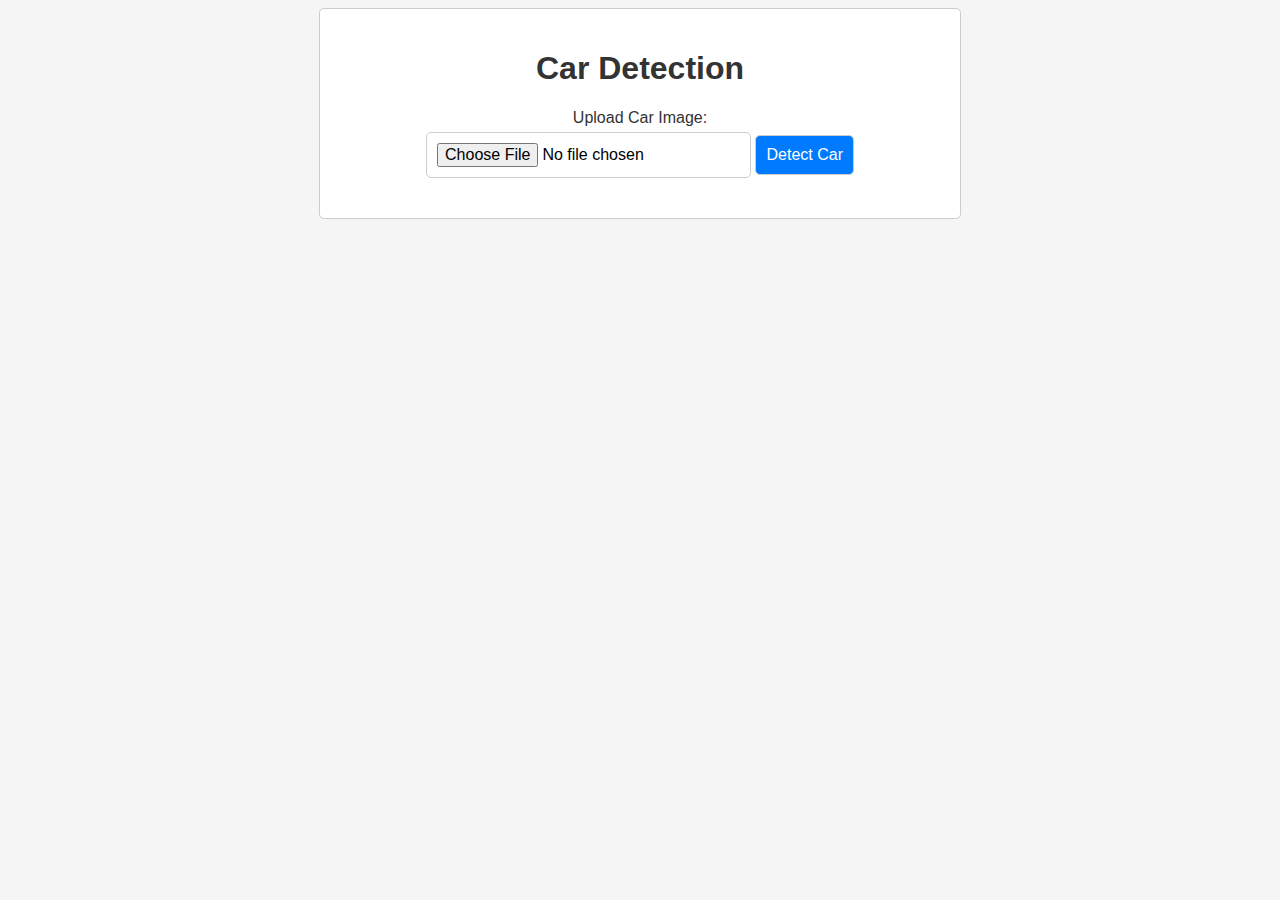
<file: templates/frontend/car_detection.html>
<!-- <!DOCTYPE html>
<html lang="en">
<head>
    <meta charset="UTF-8">
    <meta name="viewport" content="width=device-width, initial-scale=1.0">
    <title>AI Application - Car Detection</title>
    <link rel="stylesheet" href="styles.css">
    <script src="script.js"></script>
</head>
<body>
    <div class="container">
        <h1>Car Detection</h1>
        <div class="form-group">
            <label for="carImage">Upload Image:</label>
            <input type="file" id="carImage">
            <button type="button" onclick="detectCar()">Detect Car</button>
        </div>

        <img id="car_detection_result" src="" class="preview">
    </div>
</body>
</html> -->

<!DOCTYPE html>
<html lang="en">
<head>
    <meta charset="UTF-8">
    <meta name="viewport" content="width=device-width, initial-scale=1.0">
    <title>AI Application - Car Detection</title>
    <link rel="stylesheet" href="styles.css">
    <script src="script.js"></script>
</head>
<body>
    <div class="container">
        <h1>Car Detection</h1>
        <div class="form-group">
            <label for="carImage">Upload Car Image:</label>
            <input type="file" id="carImage">
            <button onclick="detectCar()">Detect Car</button>
        </div>

        <div id="preview-container">
            <img id="preview" class="preview-image">
        </div>
    </div>
</body>
</html>
</file>
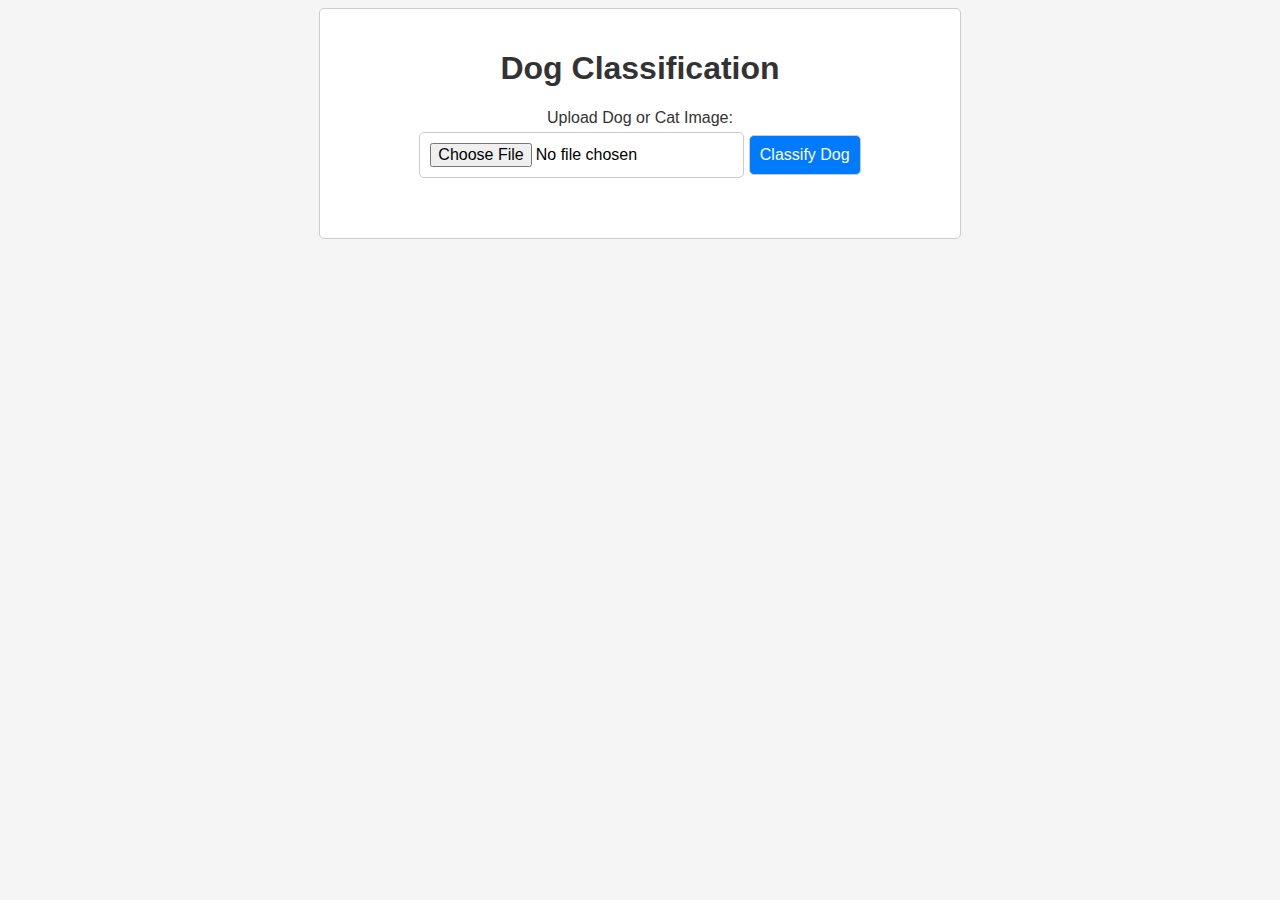
<file: templates/frontend/dog_classification.html>
<!DOCTYPE html>
<html lang="en">
<head>
    <meta charset="UTF-8">
    <meta name="viewport" content="width=device-width, initial-scale=1.0">
    <title>AI Application - Dog Classification</title>
    <link rel="stylesheet" href="styles.css">
    <script src="script.js"></script>
</head>
<body>
    <div class="container">
        <h1>Dog Classification</h1>
        <div class="form-group">
            <label for="dogImage">Upload Dog or Cat Image:</label>
            <input type="file" id="dogImage">
            <button onclick="classifyDog()">Classify Dog</button>
        </div>

        <div id="preview-container">
            <img id="preview" class="preview-image">
        </div>

        <div id="prediction" class="result"></div>
    </div>
</body>
</html>
</file>
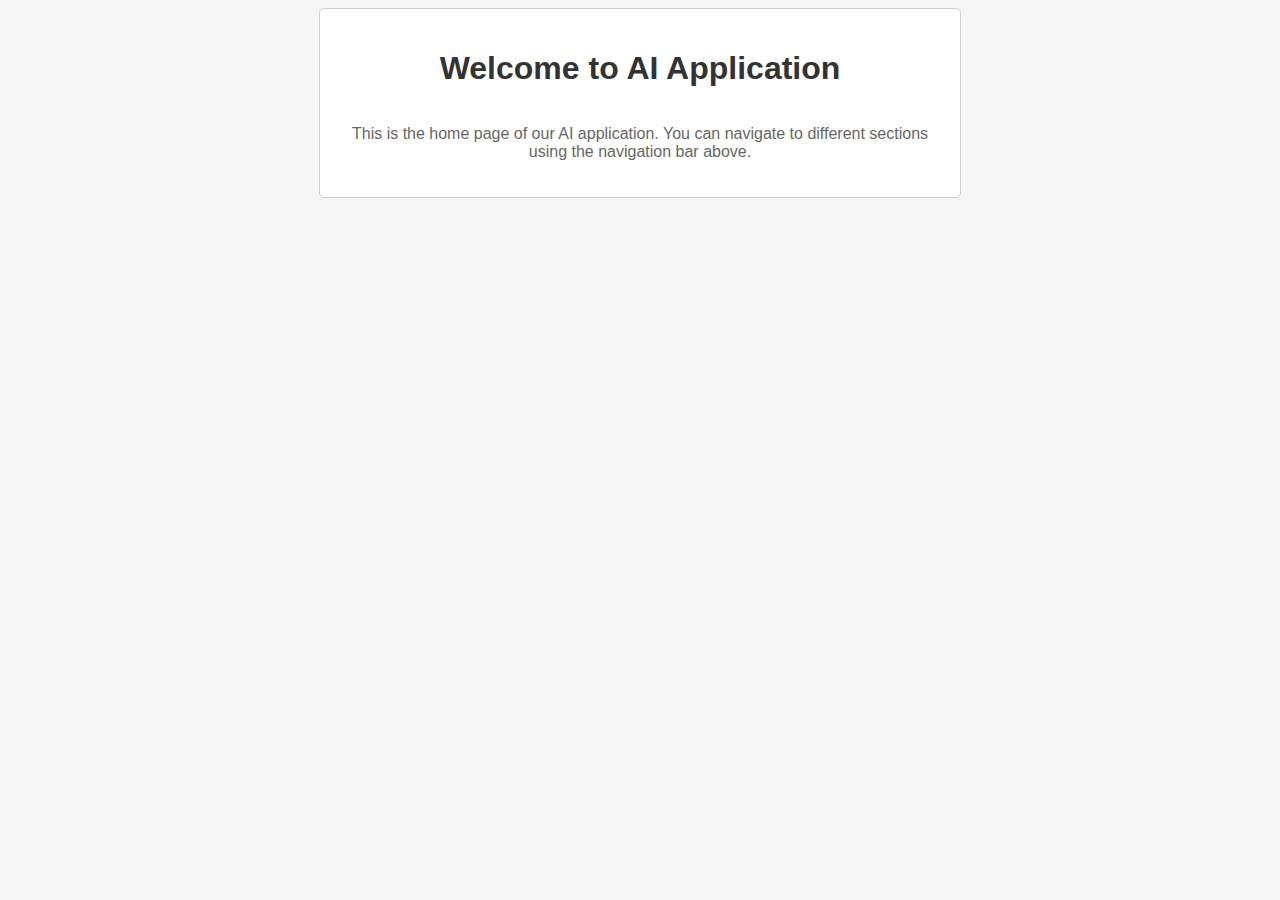
<file: templates/frontend/home.html>
<!DOCTYPE html>
<html lang="en">
<head>
    <meta charset="UTF-8">
    <meta name="viewport" content="width=device-width, initial-scale=1.0">
    <title>AI Application - Home</title>
    <link rel="stylesheet" href="styles.css">
</head>
<body>
    <div class="container">
        <h1>Welcome to AI Application</h1>
        <p>This is the home page of our AI application. You can navigate to different sections using the navigation bar above.</p>
    </div>
</body>
</html>
</file>
<file: templates/frontend/styles.css>
body {
    font-family: Arial, sans-serif;
}

nav {
    background-color: #333;
    padding: 10px;
}

nav ul {
    list-style-type: none;
    margin: 0;
    padding: 0;
}

nav ul li {
    display: inline;
    margin-right: 10px;
}

nav ul li a {
    color: white;
    text-decoration: none;
}

nav ul li a:hover {
    text-decoration: underline;
}


/* Navbar styles */
.navbar {
    background-color: #333;
    overflow: hidden;
    color: #f2f2f2;
    text-align: center;
    padding: 14px 20px;
}

.navbar a {
    color: #f2f2f2;
    text-decoration: none;
    padding: 14px 20px;
    display: inline-block;
}

.navbar a:hover {
    background-color: #ddd;
    color: black;
}

body {
    font-family: Arial, sans-serif;
    background-color: #f5f5f5;
}

.container {
    max-width: 600px;
    margin: 0 auto;
    padding: 20px;
    border: 1px solid #ccc;
    border-radius: 5px;
    background-color: #fff;
    display: flex;
    flex-direction: column;
    align-items: center;
    text-align: center;
}

h1 {
    color: #333;
}

p {
    color: #666;
}

.form-group {
    margin-bottom: 20px;
}

label {
    display: block;
    margin-bottom: 5px;
    color: #333;
}

input[type="file"],
input[type="text"],
button {
    padding: 10px;
    border: 1px solid #ccc;
    border-radius: 5px;
    font-size: 16px;
}

button {
    background-color: #007bff;
    color: #fff;
    cursor: pointer;
}

button:hover {
    background-color: #0056b3;
}

.result {
    margin-top: 20px;
    font-weight: bold;
}

#preview-container {
    display: none;
}

#preview {
    max-width: 300px; /* Adjust as needed */
    max-height: 300px; /* Adjust as needed */
    width: auto;
    height: auto;
}
</file>
